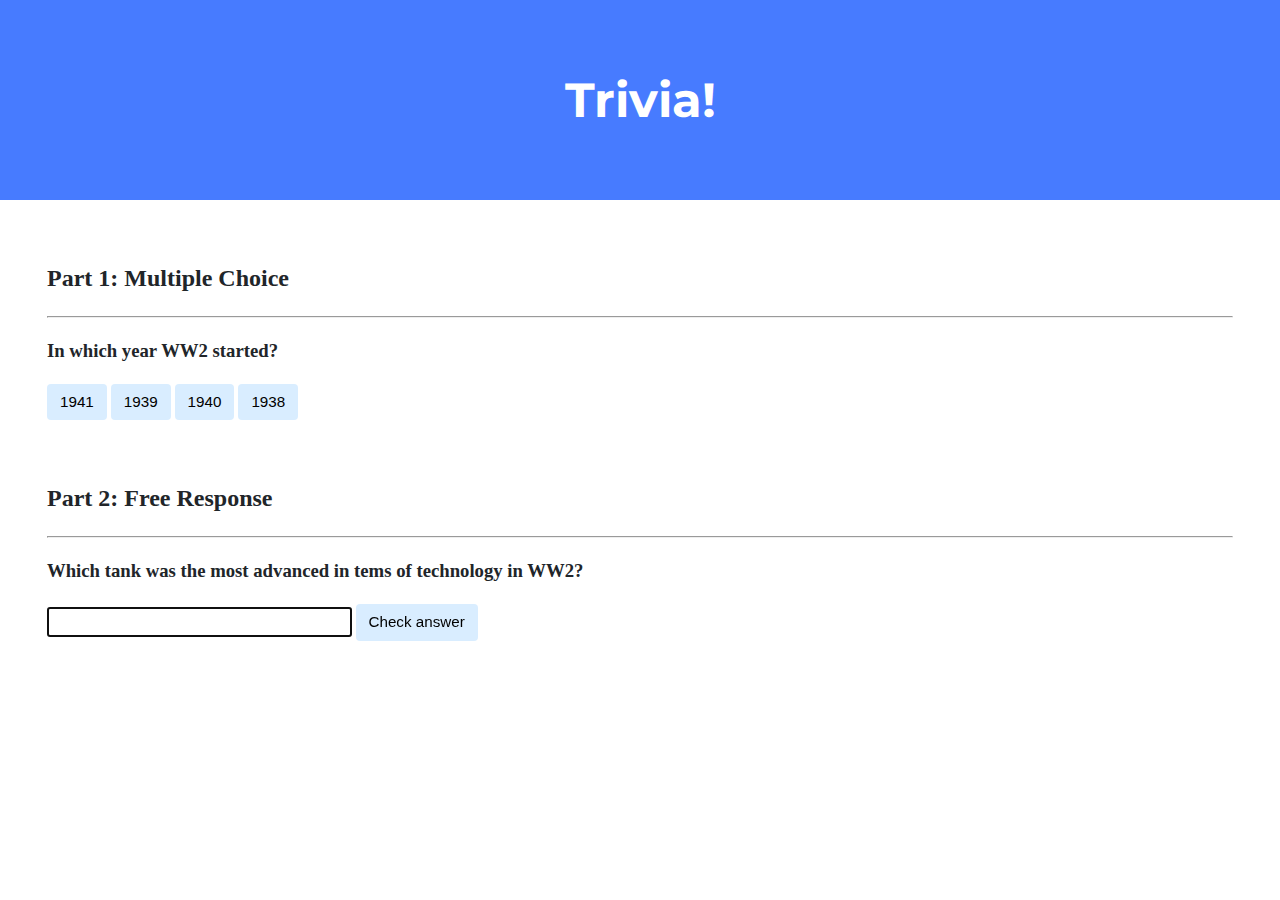
<file: trivia/index.html>
<!DOCTYPE html>

<html lang="en">
    <head>
        <link href="https://fonts.googleapis.com/css2?family=Montserrat:wght@500&display=swap" rel="stylesheet">
        <link href="styles.css" rel="stylesheet">
        <title>Trivia!</title>
        <script>
            document.addEventListener('DOMContentLoaded', function() {

                let correct = document.querySelector('.correct');
                correct.addEventListener('click', function() {
                    correct.style.backgroundColor = 'green';
                    document.querySelector('#feedback1').innerHTML = 'Correct';
                });

                let incorrects = document.querySelectorAll('.incorrect');
                for (let i = 0; i < incorrects.length; i++) {
                    incorrects[i].addEventListener('click', function() {
                        incorrects[i].style.backgroundColor = 'red';
                        document.querySelector('#feedback1').innerHTML = 'Incorrect';
                    });
                }

                document.querySelector('#check').addEventListener('click', function() {
                    let input = document.querySelector('input');
                    if (input.value === 'Tiger') {
                        input.style.backgroundColor = 'green';
                        document.querySelector('#feedback2').innerHTML = 'Correct';
                    } else {
                        input.style.backgroundColor = 'red';
                        document.querySelector('#feedback2').innerHTML = 'Incorrect';
                    }
                });
            })
        </script>
    </head>
    <body>
        <div class="header">
            <h1>Trivia!</h1>
        </div>

        <div class="container">
            <div class="section">
                <h2>Part 1: Multiple Choice </h2>
                <hr>
                <h3>In which year WW2 started? </h3>
                <button class="incorrect">1941</button>
                <button class="correct">1939</button>
                <button class="incorrect"">1940</button>
                <button class="incorrect"">1938</button>

                <p id="feedback1"></p>
            </div>

            <div class="section">
                <h2>Part 2: Free Response</h2>
                <hr>
                <h3>Which tank was the most advanced in tems of technology in WW2?</h3>
                <input type="text" autocomplete="off" autofocus id="answer">
                <button type="submit" id="check">Check answer</button>
                <p id="feedback2"></p>
            </div>
        </div>
    </body>
</html>
</file>
<file: trivia/styles.css>
body {
    background-color: #fff;
    color: #212529;
    font-size: 1rem;
    font-weight: 400;
    line-height: 1.5;
    margin: 0;
    text-align: left;
}

.container {
    margin-left: auto;
    margin-right: auto;
    padding-left: 15px;
    padding-right: 15px;
}

.header {
    background-color: #477bff;
    color: #fff;
    margin-bottom: 2rem;
    padding: 2rem 1rem;
    text-align: center;
}

.section {
    padding: 0.5rem 2rem 1rem 2rem;
}

.section:hover {
    background-color: #f5f5f5;
    transition: color 2s ease-in-out, background-color 0.15s ease-in-out;
}

h1 {
    font-family: 'Montserrat', sans-serif;
    font-size: 48px;
}

button, input[type="submit"] {
    background-color: #d9edff;
    border: 1px solid transparent;
    border-radius: 0.25rem;
    font-size: 0.95rem;
    font-weight: 400;
    line-height: 1.5;
    padding: 0.375rem 0.75rem;
    text-align: center;
    transition: color 0.15s ease-in-out, background-color 0.15s ease-in-out, border-color 0.15s ease-in-out, box-shadow 0.15s ease-in-out;
    vertical-align: middle;
}


input[type="text"] {
    line-height: 1.8;
    width: 25%;
}

input[type="text"]:hover {
    background-color: #f5f5f5;
    transition: color 2s ease-in-out, background-color 0.15s ease-in-out;
}
</file>
